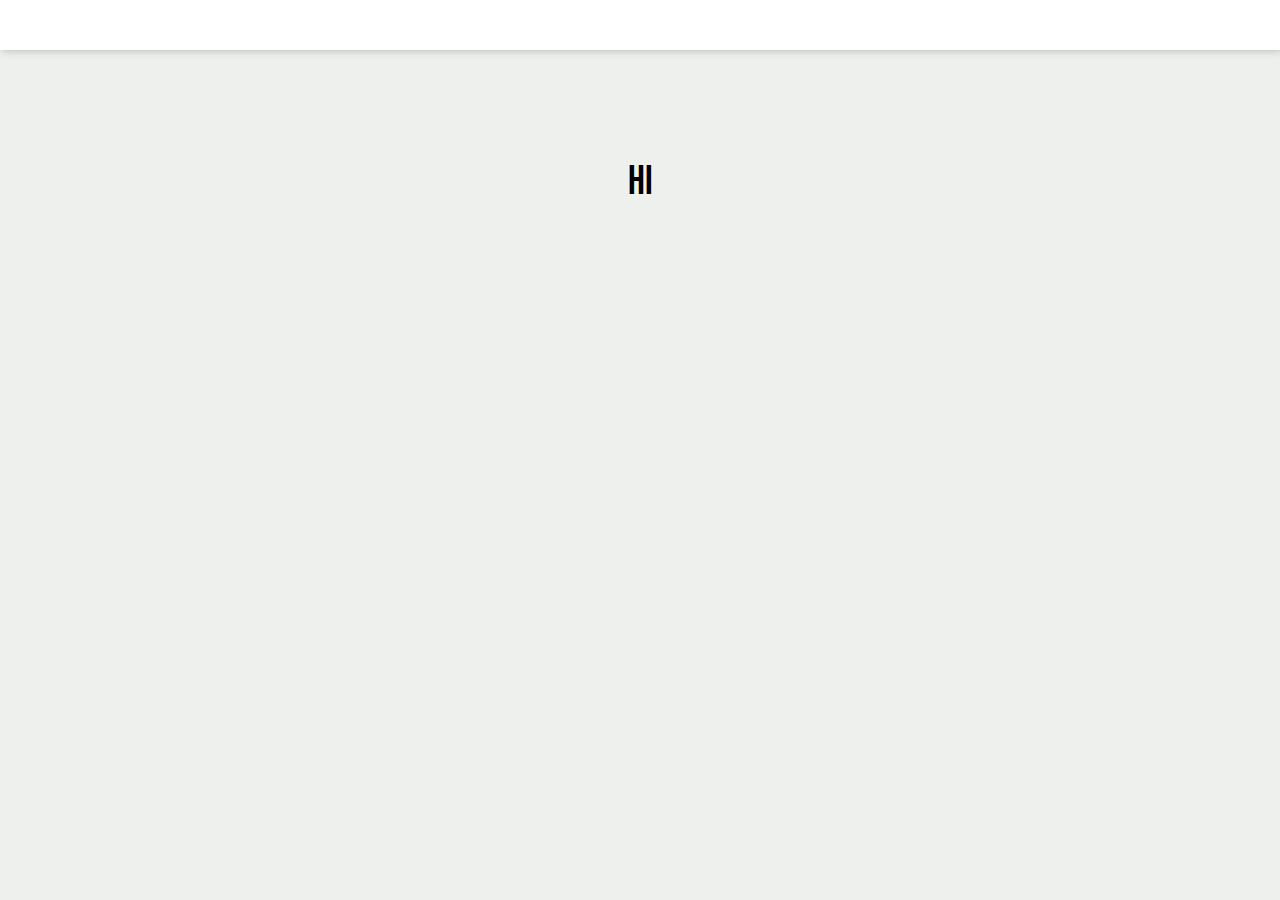
<file: index.html>
<!DOCTYPE html>
<html lang="en">
  <head>
    <meta http-equiv="content-type" content="text/html; charset=windows-1252">
    <title>Servr Co Weather</title>
    <link rel="stylesheet" type="text/css" href="./res/global.css">
  </head>
  <body>
    <div class="topbanner text navbar-buttons">
      <!--Beating Heart Health logo image and link <a href="/app" class="text navbar-buttons" style="left: 15px !important;top: 5px !important;font-size: 30px !important"><img src="../../icon/logo-concept-600-300.png" alt="Beating Heart Health" style="width:200px !important"></a> -->
    </div>
    <div style="width:20px;height:50px;"></div>
    <p class="text largeCenterText" style="top:60px !important"> Hi</p>
  </body>
</html>
</file>
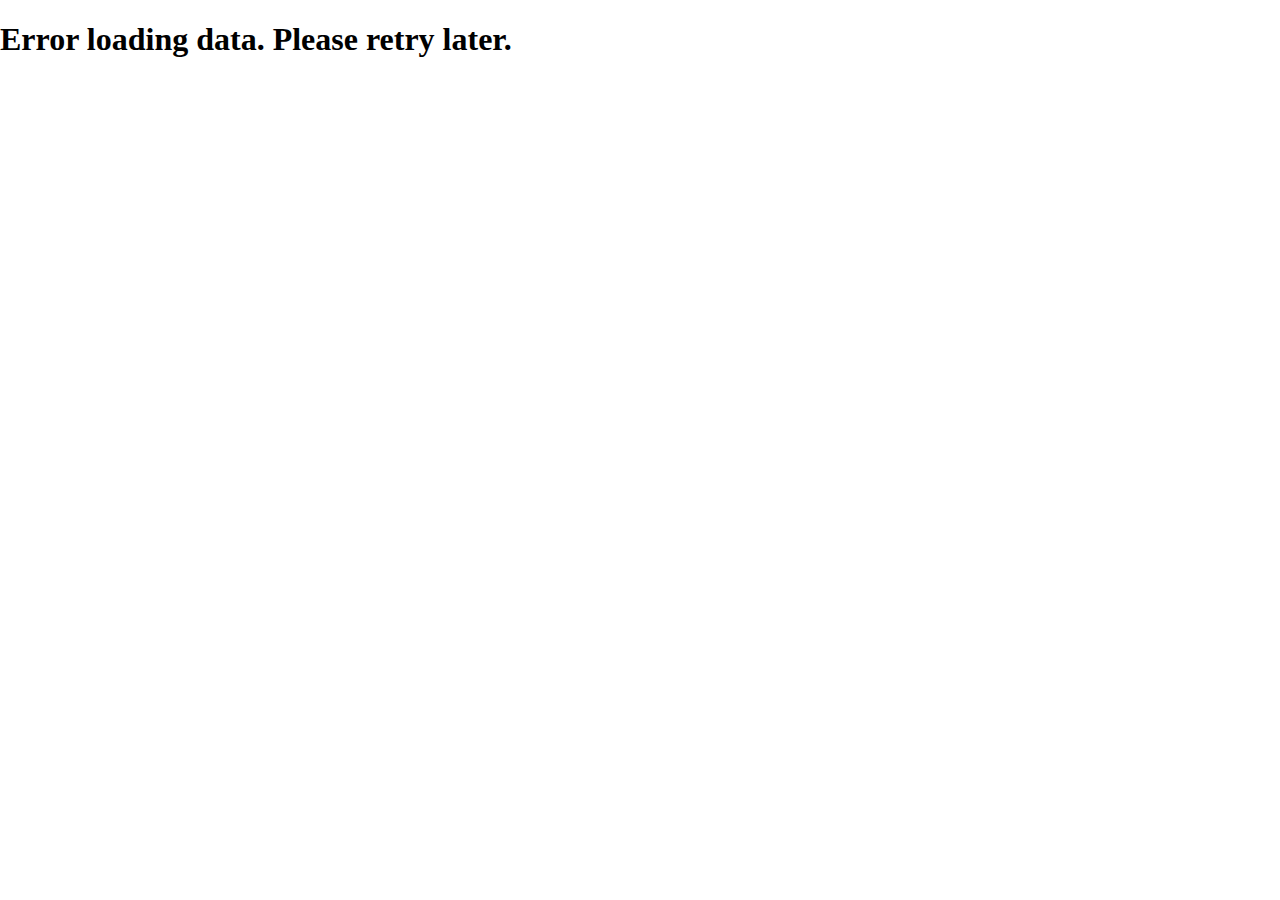
<file: weather/index.html>
<!DOCTYPE html>
<html lang="en">
  <head>
    <meta http-equiv="content-type" content="text/html; charset=windows-1252">
    <title>Servr Co Weather</title>
    <link rel="stylesheet" type="text/css" href="../res/global.css">
    <link rel="stylesheet" type="text/css" href="../res/icons.css">
    <link rel="stylesheet" type="text/css" href="../res/text.css">
    <meta name="viewport" content="width=device-width, initial-scale=0.75">
  </head>
  <body>
    <div id="loadCover" style="width: 100%; height: 100%; z-index: 100; background-color: white; position: fixed; left: 0px; top: 0px; display: block;">
      <!--Loading page animated image--> <img src="/res/outline_autorenew_black_24dp.png"
        preload=""
        alt="loading-image"
        class="primitive-rotating-loading-icon">
      <div class="text largeCenterText">Fetching the weather</div>
    </div>
    <div class="topbanner text">
      <div class="navbar-buttons">
    <input type="text" style="z-index: 250;"></div>
      <div class="navbar-datetime">
    <div class="text" id="general.datetime">Nov 30 2021 19:31</div>
      </div>
      
      <div style="width:20px;height:10px;"></div>
      <img src="/res/placeholder.png" alt="Logo" style="width:200px !important;left: 15px !important;top: 0px !important;position: absolute;">
      <div class="text navbar-text" style="font-size: 30px !important" id="loc.fullName">loc.fullName</div>      
    </div>
    <div class="infoBox" style="top: 50px !important"> <img alt="Cloud" src="/res/outline_wb_cloudy_black_24dp.png"
        class="currentWeatherImage">
      <p class="text largeText" style="top:0px !important;left: 65px;display:block !important;position:absolute !important;"
        id="temp.is">temp.is</p>
      <div class="text infoText" style="top:100px !important;font-size: 30px !important;width:auto !important"
        id="temp.feelsLike">temp.feelsLike</div>
      <div class="text infoText" style="top: 40px;left:10px;font-size: 20px !important;"
        id="cloud.cloudPercent">cloud.cloudPercent</div>
      <div class="text infoText" style="top:75px !important;font-size: 20px !important;width:auto !important"
        id="humidity.humidity">humidity.humidity</div>
      <img alt="Wind" src="/res/outline_air_black_24dp.png" class="windIcon">
      <div class="text infoText windText" style="top:calc(55% - 80px) !important;font-size: 20px !important;width:auto !important"
        id="wind.direction">wind.direction</div>
      <div class="text infoText windText" style="top:calc(55% - 82px) !important;font-size: 20px !important;width:auto !important"
        id="wind.speeds">wind.speeds</div>
    </div>
    <script src="slots.js"></script>
    <script src="weather.js"></script>
    <script src="time.js"></script>
  </body>
</html>
</file>
<file: res/global.css>
/* @import url('https://fonts.googleapis.com/css2?family=Raleway:wght@100;400&display=swap');
.text {
    color: #000000;
    font-family: 'Raleway', sans-serif;
} */

@import url('https://fonts.googleapis.com/css2?family=Bebas+Neue&display=swap');
.text {
    color: #000000;
    font-family: 'Bebas Neue', cursive;
}

.themeDiv {
    position: relative;
    z-index: 100;
}

.topbanner {
    color: #000000;
    background-color: #ffffff;
    position: absolute;
    left: 0px;
    top: 0px !important;
    width: 100%;
    height: 50px;
    box-shadow: 2px 1px 8px #bbb;
}

.navbar-buttons {
    position: absolute;
    display: block;
    right: 3%;
    top: 9px;
}

.navbar-datetime{
    position: absolute;
    display: block;
    right: 3%;
    top: 63%;
}

.navbar-text {
    position: relative;
    /* text-align: center !important; */
    font-size: 30px !important;
    left: 225px;
    width: fit-content;
}

a {
    font-size: 30px;
    padding: 0px 5px;
    color: #000000;
}

a:hover {
    animation-duration: 0.5s;
    animation-name: fadeGreen;
    color:#11a511;
}

body {
    background-color: #eef0ee !important;
}

@keyframes fadeGreen {
    from {
        color:#000000;
    }

    to {
        color:#11a511;
    }
}

.largeText {
    position: relative;
    top: 125px;
    font-size: 40px !important;
}

.largeCenterText {
    position: relative;
    top: 125px;
    text-align: center !important;
    font-size: 40px !important;
}

.headerImg {
    text-align: center !important;
    width: 75%;
    display: block;
    margin-left: auto;
    margin-right: auto;
}
.labelImg {
    filter:drop-shadow(0px 0px 0px #272727);
    outline-style: solid;
    outline-width: 4px;
    outline-color: #111;
}

.notext {
    font-size: 0px !important;
}

.infoBox {
    background-color: #ffffff;
    width: 72%;
    height: 360px;
    position: relative;
    margin-left: 10px;
    margin-right: auto;
    box-shadow:5px 5px 6px #bbb;
}

th, td {
    padding: 0px;
    width: 25%;
    /* display: flexbox; */
    padding: 0; margin: 0;
}

table {
    font-size: 0px; line-height: 0px;
    padding: 0px;
}

.infoText {
    display: block;
    position: relative;
    width: fit-content;
    text-align: left;
    left: 10px;
}
</file>
<file: res/icons.css>
.currentWeatherImage {
    position: absolute;
    left: 10px;
    top: 10%;
}

.windIcon {
    position: absolute;
    left: 10px;
    top: 55%;
}

.datetime {
    font-size: 30px !important;
    right:20px !important;
    margin-left: auto;
    top: 10px !important;
    position: absolute !important;
}

.primitive-rotating-loading-icon {
    animation: primitive-rotating-animation 2s infinite linear;
    left: 50%;
    right: 50%;
    top: 10%;
    display: block;
    position: absolute;
    text-align: center;
}

@keyframes primitive-rotating-animation {
from {
    transform: rotate(0deg);
}
to {
    transform: rotate(359deg);
}
}
</file>
<file: res/text.css>
.windText {
    left: 60px !important;
}
</file>
